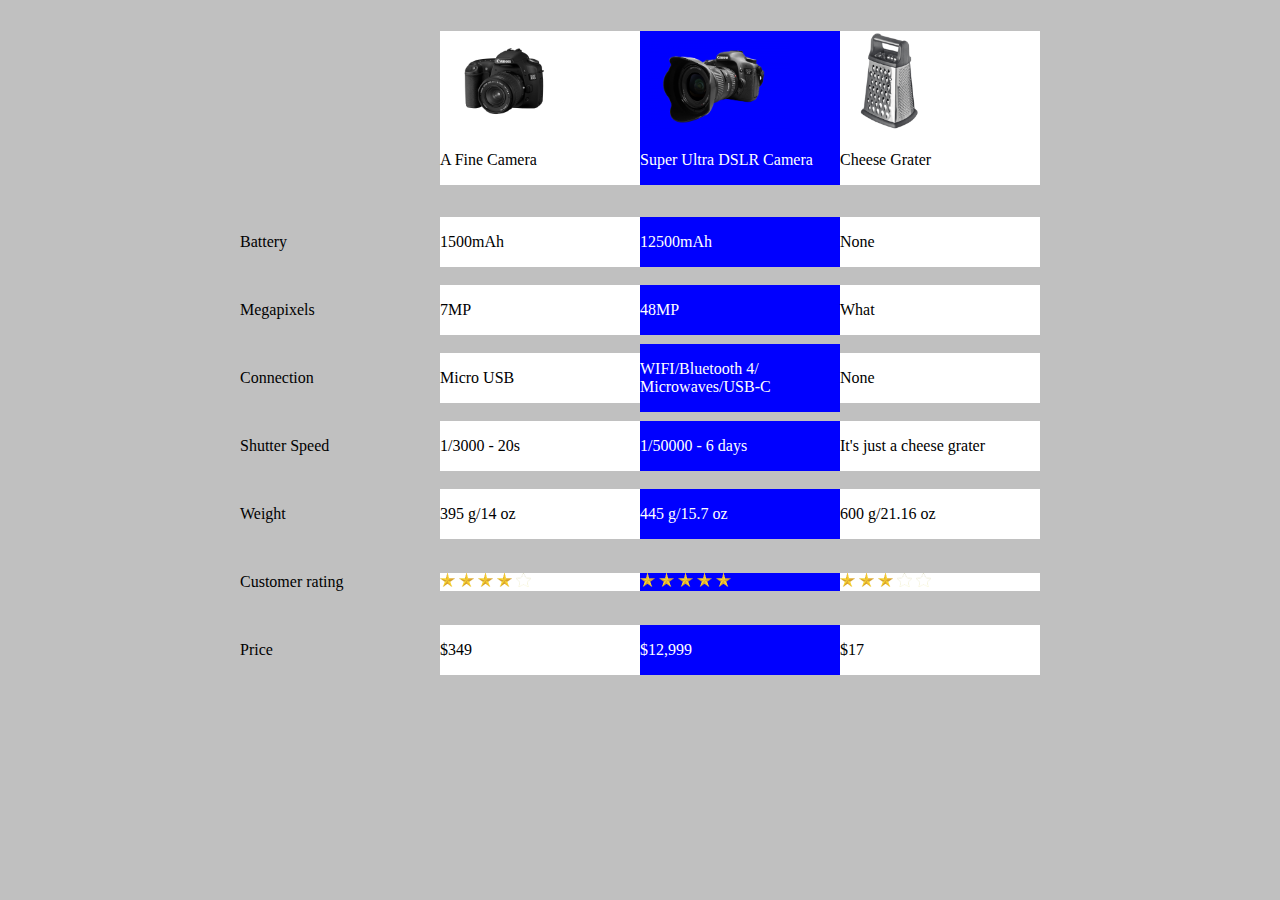
<file: My class work 12.06.2019/Практическое задание 1/index.html>
<!DOCTYPE html>
<html lang="ru">
<head>
	<meta charset="UTF-8">
	<link rel="stylesheet" type="text/css" href="style.css">
	<title>Class work June 12</title>
	</head>
<body>

<section class="container">

    <div></div>
    <div><p>Battery</p></div>
    <div><p>Megapixels</p></div>
    <div><p>Connection</p></div>
    <div><p>Shutter Speed</p></div>
    <div><p>Weight</p></div>
    <div><p>Customer rating</p></div>
    <div><p>Price</p></div>





  	<div class="background-white"></><img src="images/Camera-1.png" class="img-sell-camera-1">
      <p class="">A Fine Camera</p></div>
    <div class="background-white"></><p>1500mAh</p></div>
    <div class="background-white"></><p>7MP</p></div>
    <div class="background-white"></><p>Micro USB</p></div>
    <div class="background-white"></><p>1/3000 - 20s</p></div>
    <div class="background-white"></><p>395 g/14 oz</p></div>
    <div class="background-white"></>
      <img src="images/Yellow Star.png" class="img-stars">
      <img src="images/Yellow Star.png" class="img-stars">
      <img src="images/Yellow Star.png" class="img-stars">
      <img src="images/Yellow Star.png" class="img-stars">
      <img src="images/Empty Star.png" class="img-stars">
    </div class="background-white"></>
    <div class="background-white"></><p>$349</p></div>





  	<div class="background-blue"><img src="images/Camera-2.png" class="img-sell-camera-2">
      <p>Super Ultra DSLR Camera</p></div>
    <div class="background-blue"><p>12500mAh</p></div>
    <div class="background-blue"><p>48MP</p></div>
    <div class="background-blue"><p>WIFI/Bluetooth 4/
        Microwaves/USB-C</p></div>
    <div class="background-blue"><p>1/50000 - 6 days</p></div>
    <div class="background-blue"><p>445 g/15.7 oz</p></div>
    <div class="background-blue">
      <img src="images/Yellow Star.png" class="img-stars">
      <img src="images/Yellow Star.png" class="img-stars">
      <img src="images/Yellow Star.png" class="img-stars">
      <img src="images/Yellow Star.png" class="img-stars">
      <img src="images/Yellow Star.png" class="img-stars">
    </div class="background-blue">
    <div class="background-blue"><p>$12,999</p></div>



  	<div class="background-white"></><img src="images/Cheese Grater.png" class="img-sell-grater">
      <p>Cheese Grater</div>
    <div class="background-white"></><p>None</p></div>
    <div class="background-white"></><p>What</p></div>
    <div class="background-white"></><p>None</p></div>
    <div class="background-white"></><p>It's just a cheese grater</p></div>
    <div class="background-white"></><p>600 g/21.16 oz</p></div>
    <div class="background-white"></>
      <img src="images/Yellow Star.png" class="img-stars">
      <img src="images/Yellow Star.png" class="img-stars">
      <img src="images/Yellow Star.png" class="img-stars">
      <img src="images/Empty Star.png" class="img-stars">
      <img src="images/Empty Star.png" class="img-stars">
    </div class="background-white"></>
    <div class="background-white"></><p>$17</p></div>
</section>




	
</body>
</html>
</file>
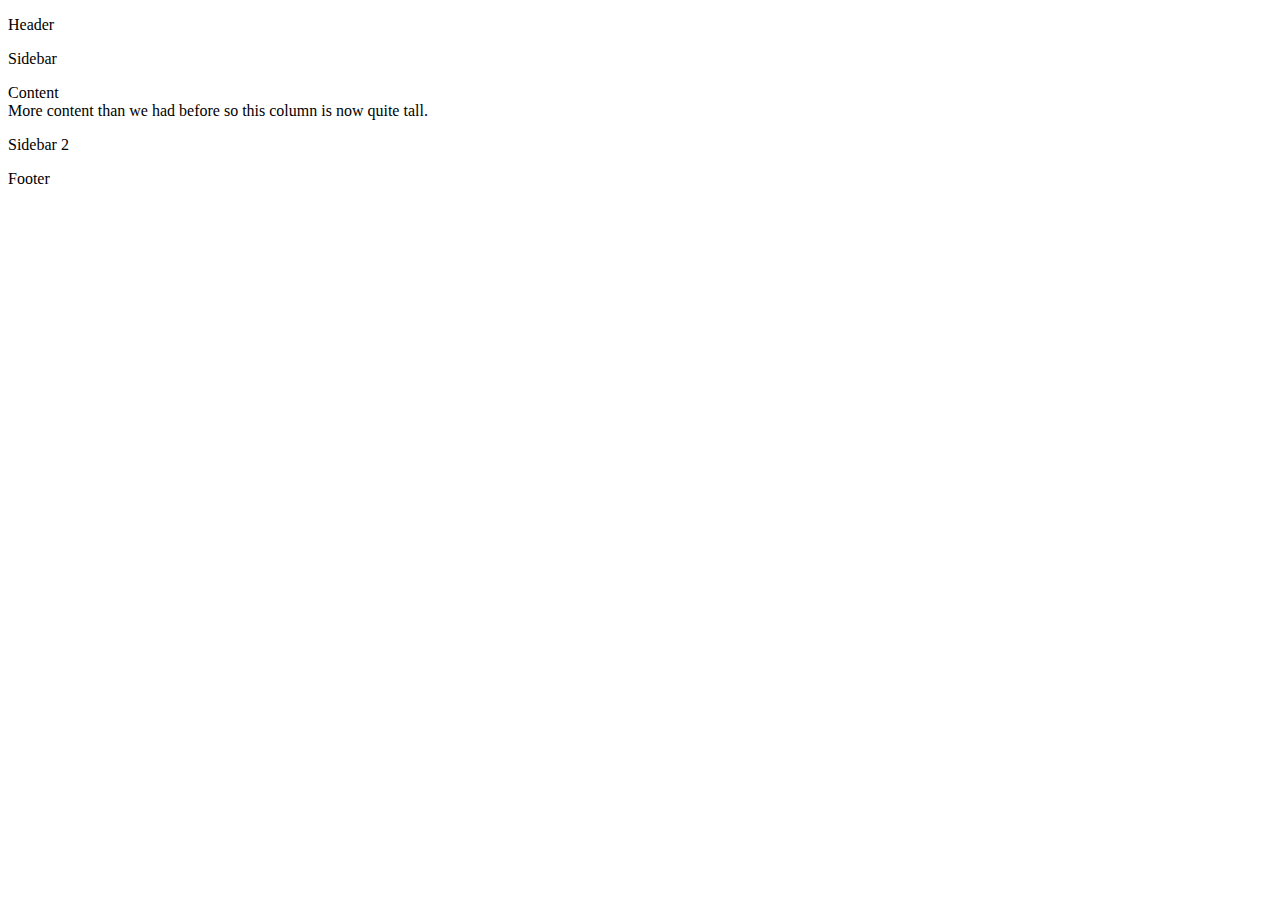
<file: My class work 12.06.2019/Пример для дз на сегодня/index.html>
<!DOCTYPE html>
<html lang="ru">
<head>
	<meta charset="UTF-8">
	<link rel="stylesheet" type="text/css" href="style.css">
	<title>Class work June 5</title>
	</head>
<body>
	
<section class="container">
  <div class="item-1 padding color-white">
  	<p>Header</p>
  </div>
  <div class="item-2 padding color-white">
  	<p>Sidebar</p>
  </div>
  <div class="item-3 padding color-white">
  	<p>Content <br/> More content than we had before so this column is now quite tall.</p>
  </div>
  <div class="item-4 padding">
  	<p>Sidebar 2</p>
  </div>
  <div class="item-5 padding color-white">
  	<p>Footer</p>
  </div>
</section>




	
</body>
</html>




</body>
</html>
</file>
<file: My class work 12.06.2019/Практическое задание 1/style.css>
body {
	background-color: silver;
}

.container {
	 display: grid;
	 grid-template-columns: 200px 200px 200px 200px;
	 grid-template-rows: 200px 1fr 1fr 1fr 1fr 1fr 1fr 1fr;
	 justify-content: center;
	 grid-auto-flow: column;
	 
	 align-items: center;
}

.img-stars {
	width: 15px; 
	display: inline-block;
}

.img-sell-camera-1 {
	width: 125px;
}

.img-sell-camera-2 {
	width: 150px;
}

.img-sell-grater {
	height: 100px;
}

.background-white {
	background-color: white;
}

.background-blue {
	background-color: blue;
	color: white;
}
</file>
<file: My class work 12.06.2019/Пример для дз на сегодня/style.css>
.conrainer {
	grid-template-columns: repeat(12, 1fr);
	grid-template-rows: auto;
	grid-auto-flow: dense;
}

.col-xs-1 {
	grid-column: span 1;
}

.col-xs-2 {
	grid-column: span 2;
}

@media (min-width: 768px) {
.col-sm-1s {
	grid-column: span 1;
	}
}

.hidden-sm {
	display: none;
}
</file>
